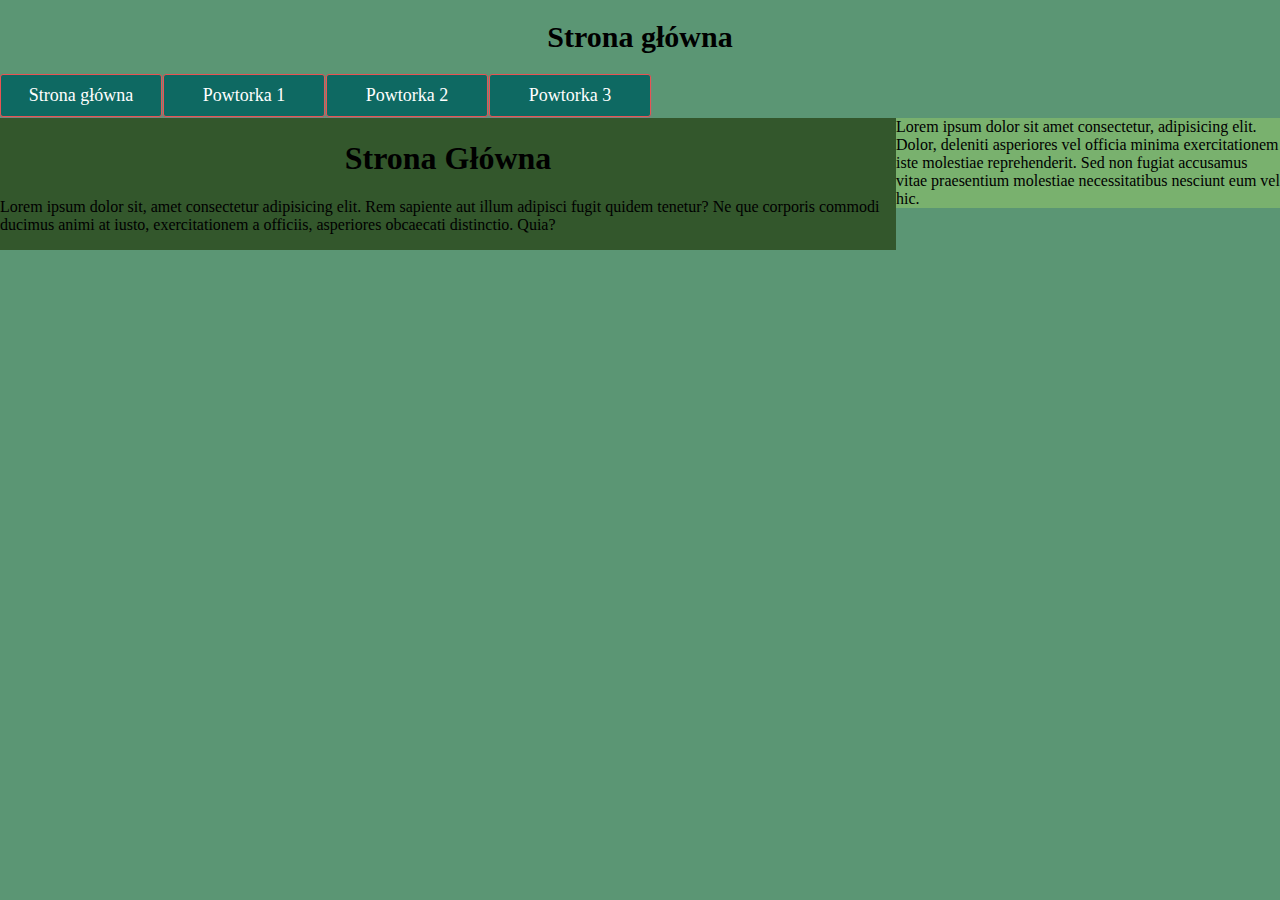
<file: index.html>
<!DOCTYPE html>
<html>
<head>
    <meta charset='utf-8'>
    <title>powtorka</title>
    <link rel='stylesheet' type='text/css' media='screen' href='style.css'>
</head>
<body>
    <header>
        <h1>Strona główna</h1>
    
    <nav>
        <ul>
            <li><a href="index.html">Strona główna</a></li>
            <li><a href="index2.html">Powtorka 1</a></li>
            <li><a href="index3.html">Powtorka 2</a></li>
            <li><a href="index4.html">Powtorka 3</a></li>
        </ul>
    </nav>
    </header>

    <main>
        <h1> Strona Główna</h1>
        <p> 
            Lorem ipsum dolor sit, amet consectetur adipisicing elit. Rem sapiente aut illum adipisci fugit quidem tenetur? Ne
            que corporis commodi ducimus animi at iusto, exercitationem a officiis, asperiores obcaecati distinctio. Quia?
        </p>
    </main>
    <aside>
        Lorem ipsum dolor sit amet consectetur, adipisicing elit. Dolor, deleniti asperiores vel officia minima exercitationem iste molestiae reprehenderit. 
        Sed non fugiat accusamus vitae praesentium molestiae necessitatibus nesciunt eum vel hic.
    </aside>
</body>
</html>
</file>
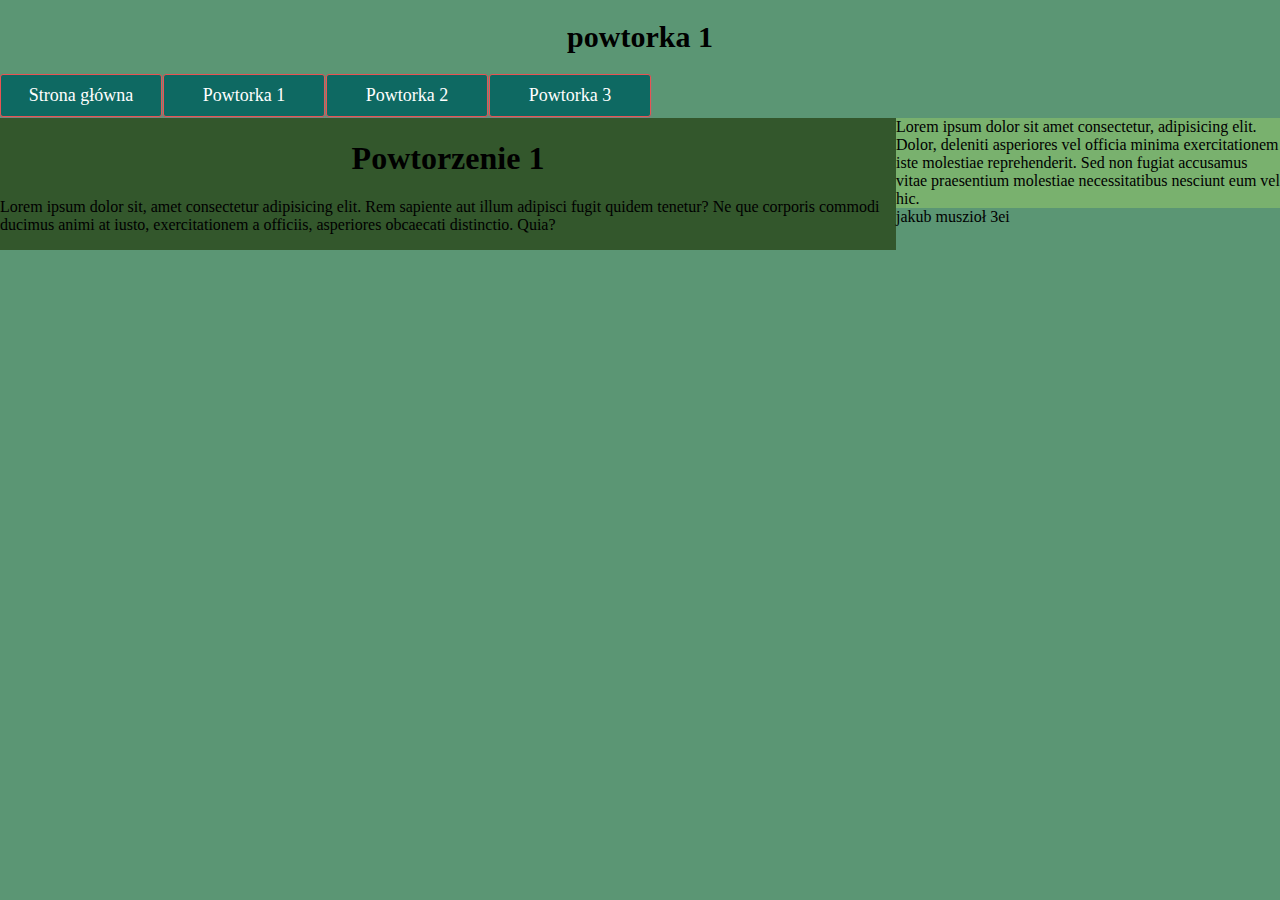
<file: index2.html>
<!DOCTYPE html>
<html>
<head>
    <meta charset='utf-8'>
    <title>powtorka 1</title>
    <link rel='stylesheet' type='text/css' media='screen' href='style.css'>
</head>
<body>
    <header>
        <h1>powtorka 1</h1>
    <nav>
        <ul>
            <li><a href="index.html">Strona główna</a></li>
            <li><a href="index2.html">Powtorka 1</a></li>
            <li><a href="index3.html">Powtorka 2</a></li>
            <li><a href="index4.html">Powtorka 3</a></li>
        </ul>
    </nav>
    </header>
    <main>
        <h1> Powtorzenie 1</h1>
        <p> 
            Lorem ipsum dolor sit, amet consectetur adipisicing elit. Rem sapiente aut illum adipisci fugit quidem tenetur? Ne
            que corporis commodi ducimus animi at iusto, exercitationem a officiis, asperiores obcaecati distinctio. Quia?
        </p>
    </main>
    <aside>
        Lorem ipsum dolor sit amet consectetur, adipisicing elit. Dolor, deleniti asperiores vel officia minima exercitationem iste molestiae reprehenderit. 
        Sed non fugiat accusamus vitae praesentium molestiae necessitatibus nesciunt eum vel hic.
    </aside>
    <footer> jakub muszioł 3ei</footer>
</body>
</html>
</file>
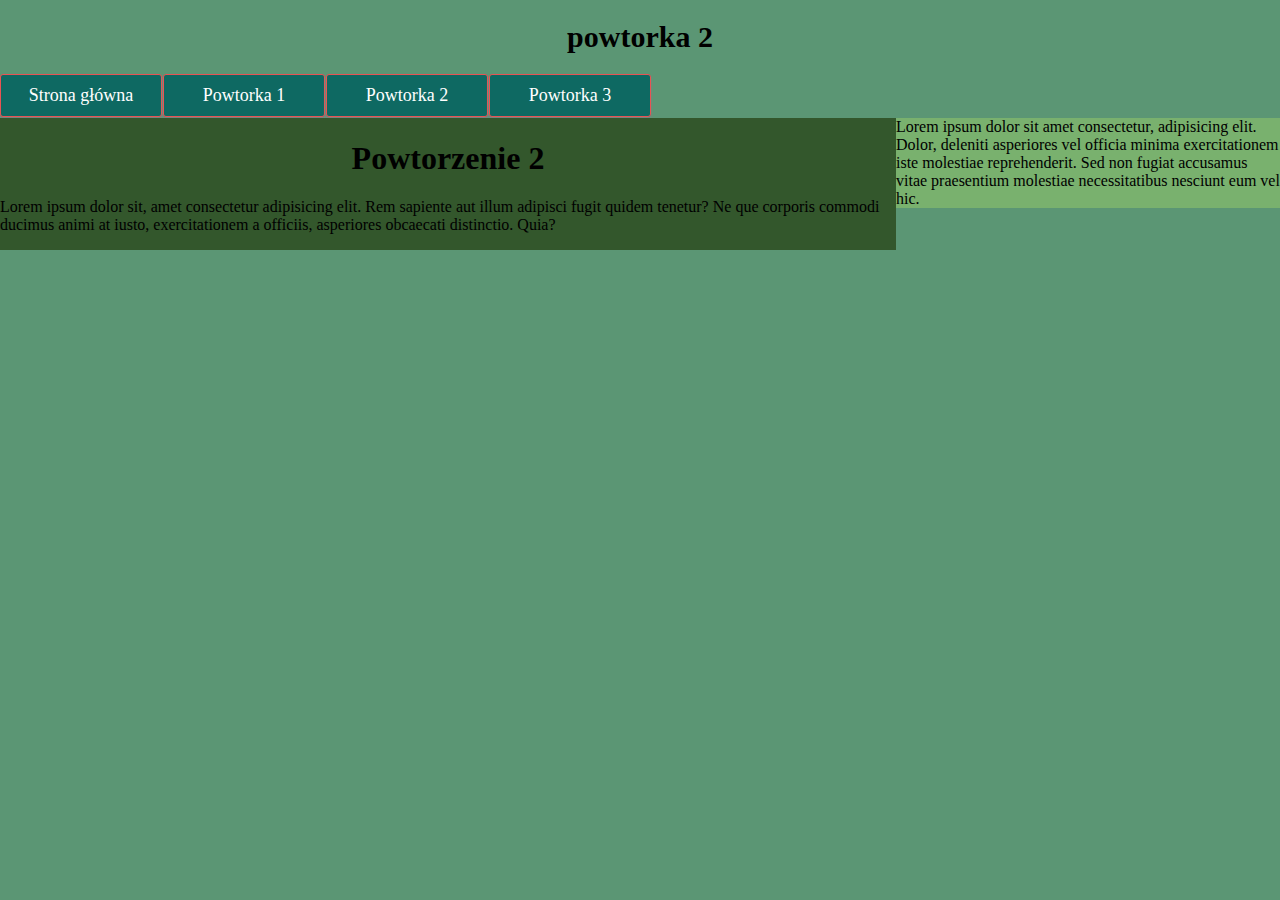
<file: index3.html>
<!DOCTYPE html>
<html>
<head>
    <meta charset='utf-8'>
    <title>powtorka 2</title>
    <link rel='stylesheet' type='text/css' media='screen' href='style.css'>
</head>
<body>
    <header>
        <h1>powtorka 2</h1>
    <nav>
        <ul>
            <li><a href="index.html">Strona główna</a></li>
            <li><a href="index2.html">Powtorka 1</a></li>
            <li><a href="index3.html">Powtorka 2</a></li>
            <li><a href="index4.html">Powtorka 3</a></li>
        </ul>
    </nav>
    </header>
    <main>
        <h1> Powtorzenie 2</h1>
        <p> 
            Lorem ipsum dolor sit, amet consectetur adipisicing elit. Rem sapiente aut illum adipisci fugit quidem tenetur? Ne
            que corporis commodi ducimus animi at iusto, exercitationem a officiis, asperiores obcaecati distinctio. Quia?
        </p>
    </main>
    <aside>
        Lorem ipsum dolor sit amet consectetur, adipisicing elit. Dolor, deleniti asperiores vel officia minima exercitationem iste molestiae reprehenderit. 
        Sed non fugiat accusamus vitae praesentium molestiae necessitatibus nesciunt eum vel hic.
    </aside>
</body>
</html>
</file>
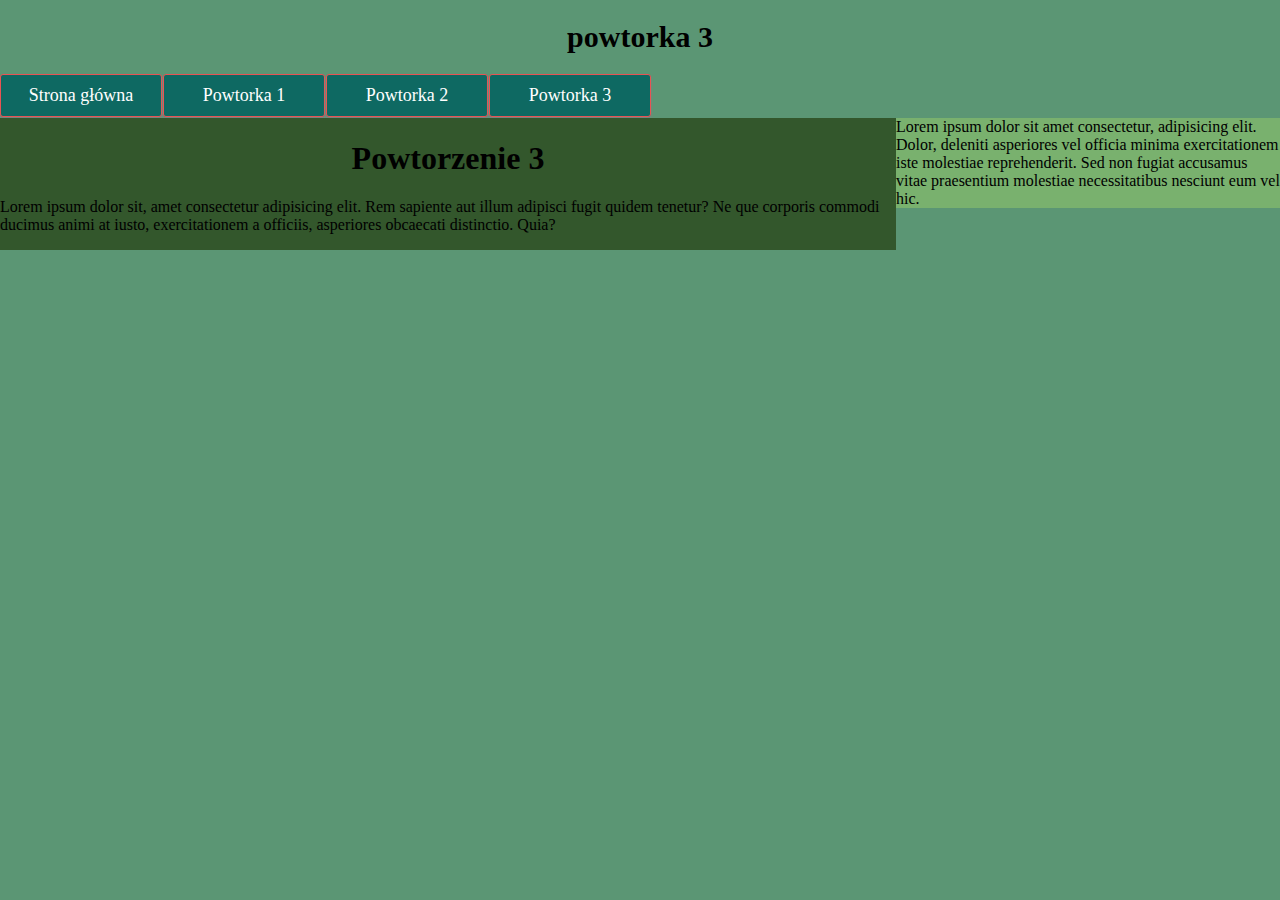
<file: index4.html>
<!DOCTYPE html>
<html>
<head>
    <meta charset='utf-8'>
    <title>powtorka 3</title>
    <link rel='stylesheet' type='text/css' media='screen' href='style.css'>
</head>
<body>
    <header>
        <h1>powtorka 3</h1>
    
    <nav>
        <ul>
            <li><a href="index.html">Strona główna</a></li>
            <li><a href="index2.html">Powtorka 1</a></li>
            <li><a href="index3.html">Powtorka 2</a></li>
            <li><a href="index4.html">Powtorka 3</a></li>
        </ul>
    </nav>
    </header>
    <main>
        <h1> Powtorzenie 3</h1>
        <p> 
            Lorem ipsum dolor sit, amet consectetur adipisicing elit. Rem sapiente aut illum adipisci fugit quidem tenetur? Ne
            que corporis commodi ducimus animi at iusto, exercitationem a officiis, asperiores obcaecati distinctio. Quia?
        </p>
    </main>
    <aside>
        Lorem ipsum dolor sit amet consectetur, adipisicing elit. Dolor, deleniti asperiores vel officia minima exercitationem iste molestiae reprehenderit. 
        Sed non fugiat accusamus vitae praesentium molestiae necessitatibus nesciunt eum vel hic.
    </aside>
</body>
</html>
</file>
<file: style.css>
html {
    background-color: #5b9674;
}
body {
    margin: 0;
    padding: 0;
    height: 100%;
}
header {
    font-size: 15px;
    text-align: center;
}
ul {
    float: left;
    width: 100%;
    padding: 0;
    margin: 0;
    list-style: none;
    }
    
li a {
    display: block;
    float: left;
    text-align: center;
    font-size: 1.2em;
    width: 130px;
    text-decoration: none;
    color: #ffffff;
    background-color: #0e6962;
    padding: 10px 15px;
    margin: 0px 1px 1px 0px;
    border: 1px solid #e95353;
    border-radius: 3px;
    box-shadow: 0px 2px 3px gray;
    }
    
li a:hover {
    color: #ffffff;
    background: #4b8686;
    border: 1px solid #e95353;
    }


main {
    float: left;
    width: 70%;
    background-color: #33572c;
}
aside {
    float: right;
    width: 30%;
    background-color: #79b16e;
}

main > h1 {
    text-align: center;
}
</file>
